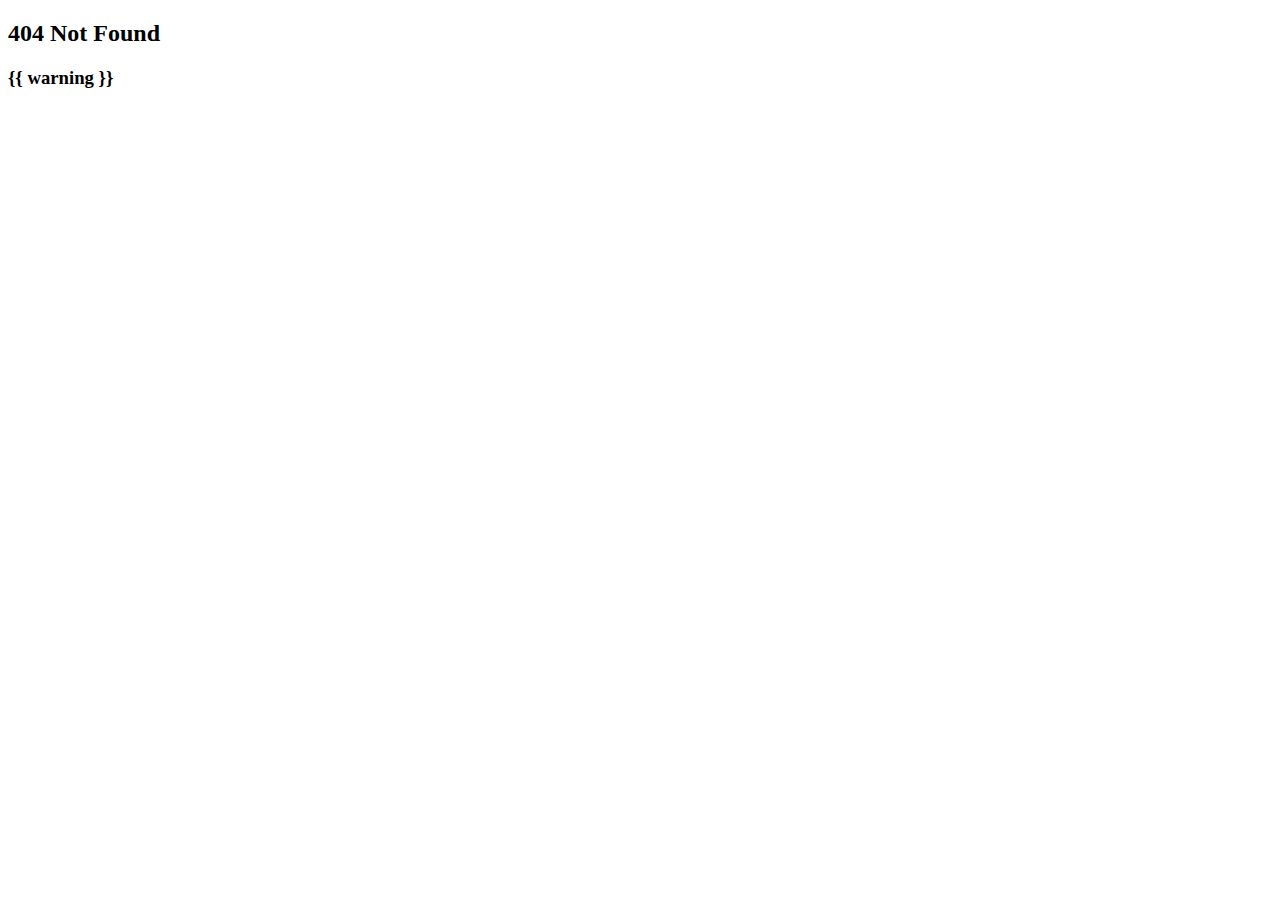
<file: templates/not found.html>
<!DOCTYPE html>
<html lang="en">
<head>
    <meta charset="UTF-8">
    <meta name="viewport"
          content="width=device-width, user-scalable=no, initial-scale=1.0, maximum-scale=1.0, minimum-scale=1.0">
    <meta http-equiv="X-UA-Compatible" content="ie=edge">
    <title>404</title>
</head>
<body>
<h2>404 Not Found</h2>
<h3>{{ warning }}</h3>
</body>
</html>
</file>
